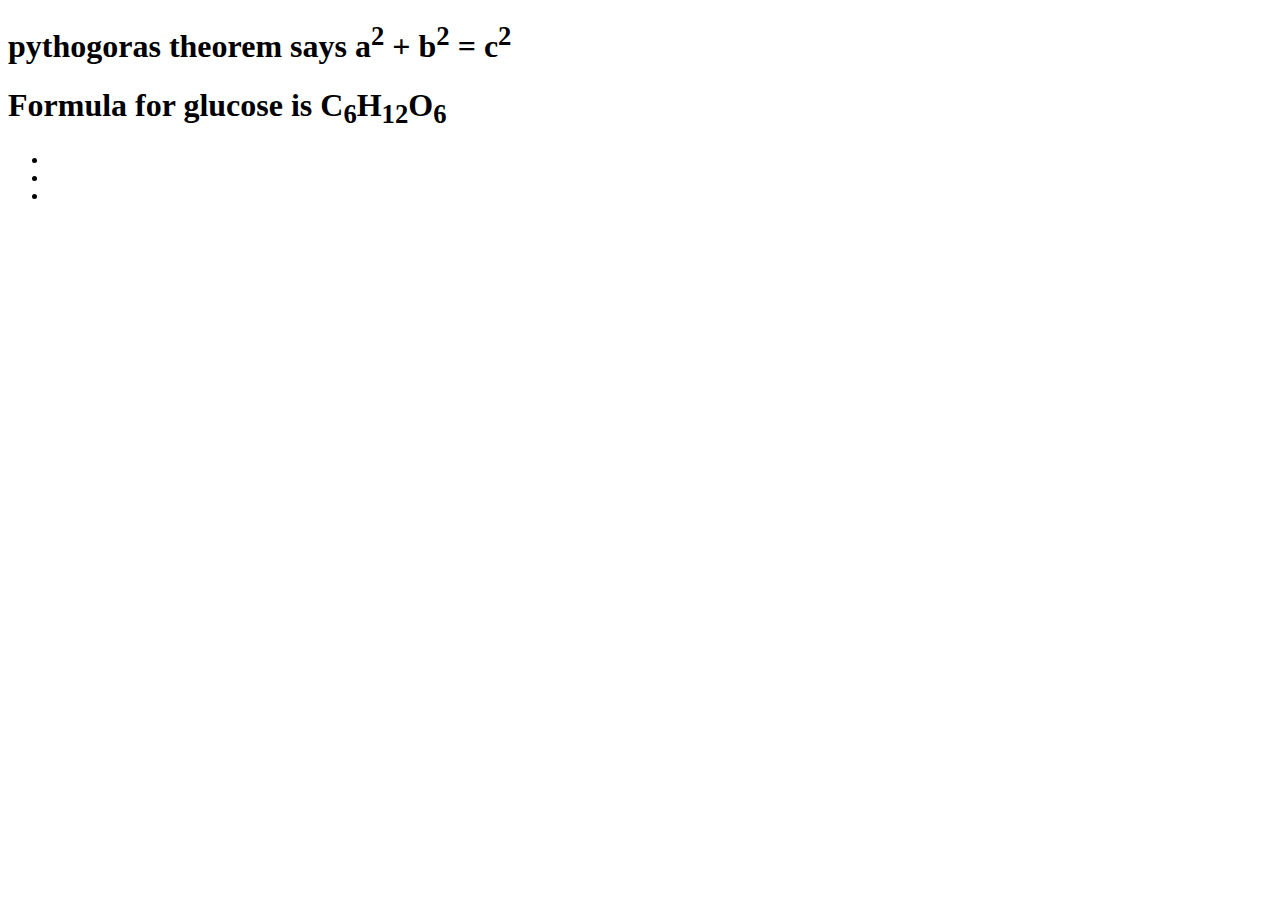
<file: day3.html>
<!DOCTYPE html>
<html lang="en">
<head>
    <meta charset="UTF-8">
    <meta name="viewport" content="width=device-width, initial-scale=1.0">
    <title>Document</title>
</head>
<body>
    <h1>pythogoras theorem says a<sup>2</sup> + b<sup>2</sup> = c<sup>2</sup></h1>
    <h1>Formula for glucose is C<sub>6</sub>H<sub>12</sub>O<sub>6</sub></h1>
    <!-- div.container>ul>li.item$*3 -->
    <div class="container">
        <ul>
            <li class="li items1"></li>
            <li class="li items2"></li>
            <li class="li items3"></li>
        </ul>
    </div>
</body>
</html>
</file>
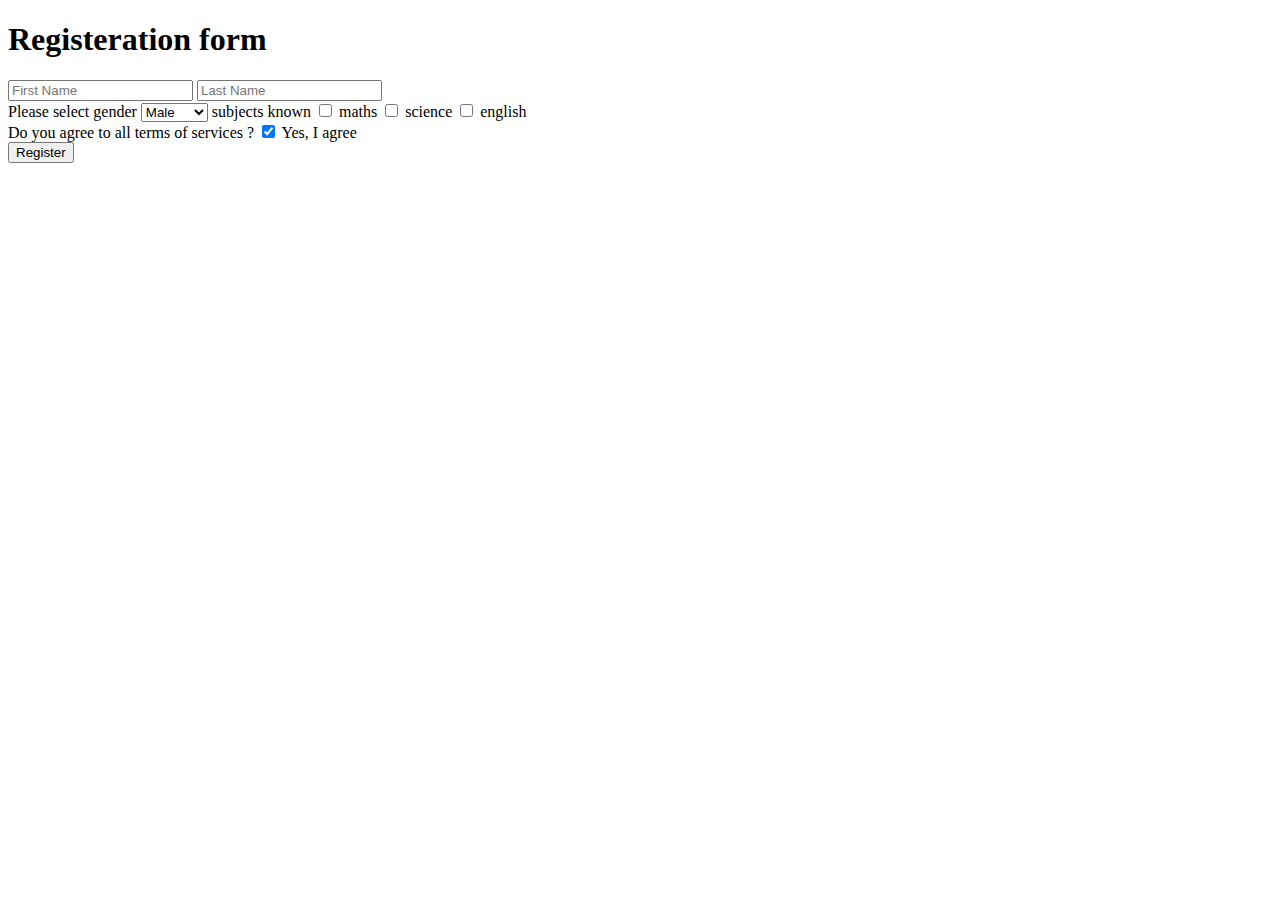
<file: day4.html>
<!DOCTYPE html>
<html lang="en">
<head>
    <meta charset="UTF-8">
    <meta name="viewport" content="width=device-width, initial-scale=1.0">
    <title>Document</title>
</head>
<body>
    <!-- <table border="solid">
        <caption>A test with merged cells</caption>
        <tr>
            <td rowspan="2"></td>
            <td colspan="2">Average</td>
            <td rowspan="2">Red eyes</td>
        </tr>
        <tr>
            <td>Height</td>
            <td>Weight</td>
        </tr>
        <tr>
            <td>Males</td>
            <td>1.9</td>
            <td>0.003</td>
            <td>40%</td>
        </tr>
        <tr>
            <td>Females</td>
            <td>1.7</td>
            <td>0.002</td>
            <td>43%</td>
        </tr>
    </table> -->
    <!-- <form action="/server">
        <select name="profession" id="profession">
            <option value=""></option>
            <option value="btech">btech</option>
            <option value="mtech">mtech</option>
        </select>
        <input type="submit">

    </form> -->
    <form action="/server">
        <h1>Registeration form</h1>
        <label for="firstname"></label>
        <input type="text" name="fname" id="firstname" placeholder="First Name">
        <label for="lastname"></label>
        <input type="text" name="lname" id="lastname" placeholder="Last Name">
        <br>
        <label for="gender">Please select gender </label>
            <select name="gender" id="gender">
                <option value="Male">Male</option>
                <option value="Female">Female</option>
            </select>
        <label for="check">subjects known</label>
        <input type="checkbox" name="sub" id="check" value="maths">
        maths
        <input type="checkbox" name="sub" id="check" value="science">
        science
        <input type="checkbox" name="sub" id="check" value="english">
        english
        <br>
        <label for="agreement">Do you agree to all terms of services ?</label>
        <input type="checkbox" name="agree" id="agreement" checked>
        Yes, I  agree
        <br>
        <!-- <button type="submit">Register</button> -->
         <button>Register</button>
        </label>
    </form>
</body>
</html>
</file>
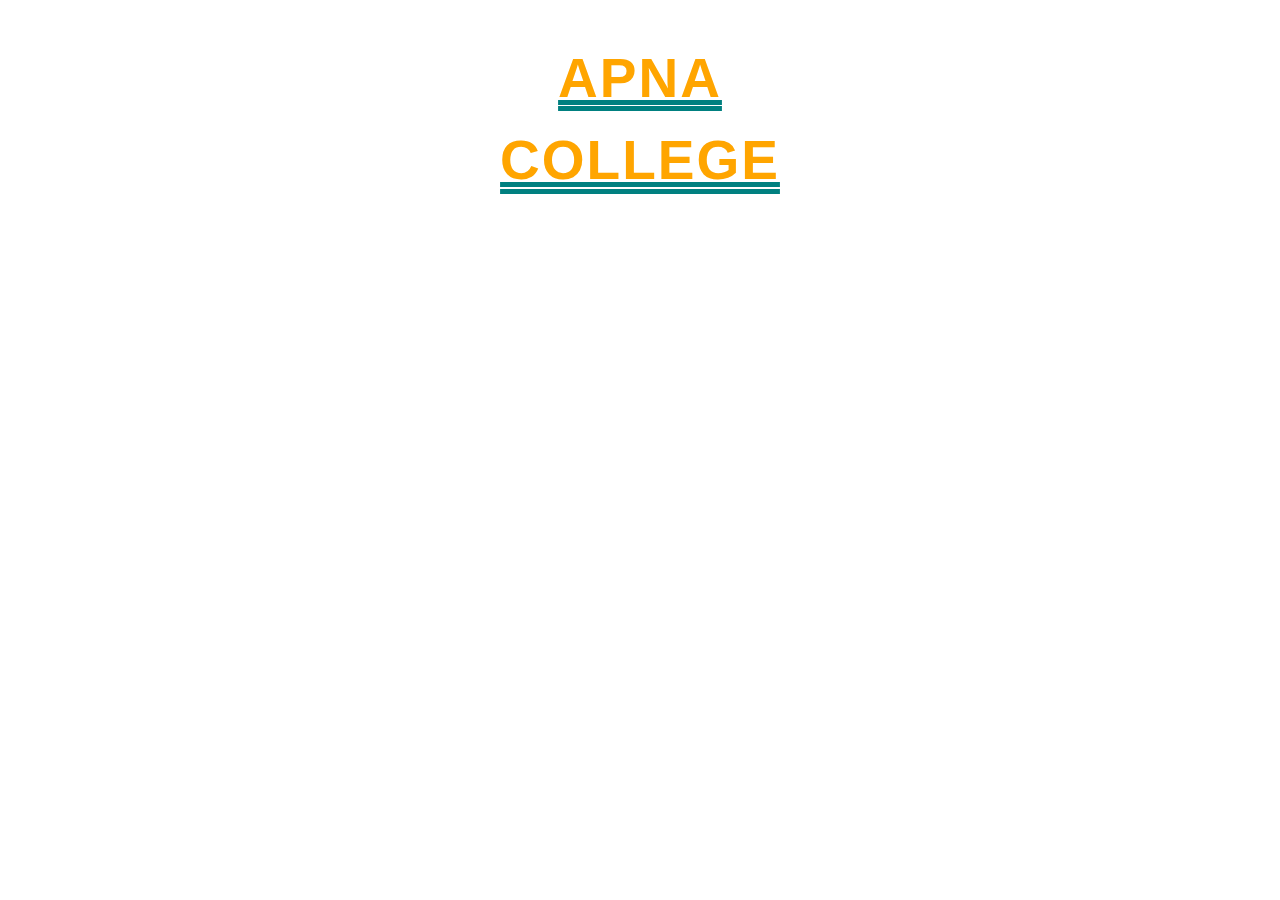
<file: day5.html>
<!DOCTYPE html>
<html lang="en">
<head>
    <meta charset="UTF-8">
    <meta name="viewport" content="width='device-width', initial-scale=1.0">
    <title>Document</title>
    <style>
        h1{
            color: orange;
            text-align: center;
            text-decoration: teal double underline;
            font-family: league system-ui, -apple-system, BlinkMacSystemFont, 'Segoe UI', Roboto, Oxygen, Ubuntu, Cantarell, 'Open Sans', 'Helvetica Neue', sans-serif;
            font-weight: 900;
            font-size: 55px;
            letter-spacing: 2px;
            line-height: 1.5;
            text-transform: uppercase;
        }
    </style>
</head>
<body>
    <h1>apna <br>college</h1>
</body>
</html>
</file>
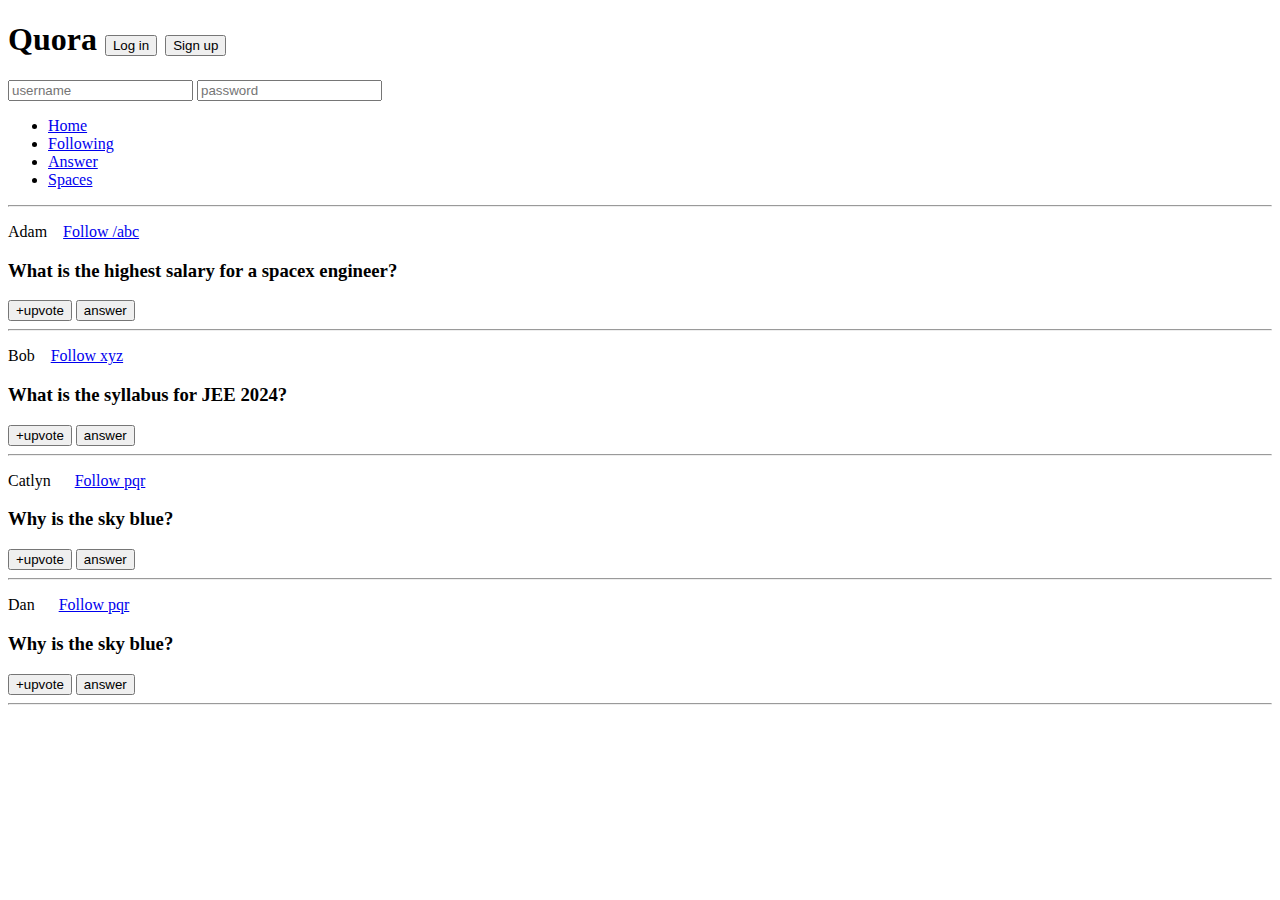
<file: day6.html>
<!DOCTYPE html>
<html lang="en">
  <head>
    <meta charset="UTF-8" />
    <meta http-equiv="X-UA-Compatible" content="IE=edge" />
    <meta name="viewport" content="width=device-width, initial-scale=1.0" />
    <title>CSS Chapter2</title>
  </head>
  <body>
    <header>
        <h1>Quora 
            <button id="login">Log in</button>
            <button id="signup">Sign up</button>
        </h1>
        <div>
            <input type="text" placeholder="username">
            <input type="password" placeholder="password">
        </div>
        <nav>
            <ul>
                <li><a href="/home">Home</a></li>
                <li><a href="/following">Following</a></li>
                <li><a href="/answer">Answer</a></li>
                <li><a href="/spaces">Spaces</a></li>
            </ul>
        </nav>
        <hr>
    </header>
    <main>
        <p>
        Adam &nbsp;&nbsp;
        <a class="follow" href="/adam">Follow /abc</a></span>
        </p>
        <h3>What is the highest salary for a spacex engineer?</h3>
        <span>
            <button>+upvote</button>
            <button>answer</button>
        </span>
        <hr />

        <p>
        Bob &nbsp;&nbsp;
        <a class="follow" href="/bob">Follow xyz</a>
        </p>
        <h3>What is the syllabus for JEE 2024?</h3>
        <span>
            <button>+upvote</button>
            <button>answer</button>
        </span>
        <hr />

        <p>
        Catlyn &nbsp;&nbsp;&nbsp;&nbsp;
        <a class="follow" href="/catlyn">Follow pqr</a>
        </p>
        <h3>Why is the sky blue?</h3>
        <span>
            <button>+upvote</button>
            <button>answer</button>
        </span>
        <hr />

        <p>
            Dan &nbsp;&nbsp;&nbsp;&nbsp;
            <a class="follow" href="/dan">Follow pqr</a>
            </p>
            <h3>Why is the sky blue?</h3>
            <span>
                <button>+upvote</button>
                <button>answer</button>
            </span>
            <hr />
    </main>
  </body>
</html>
</file>
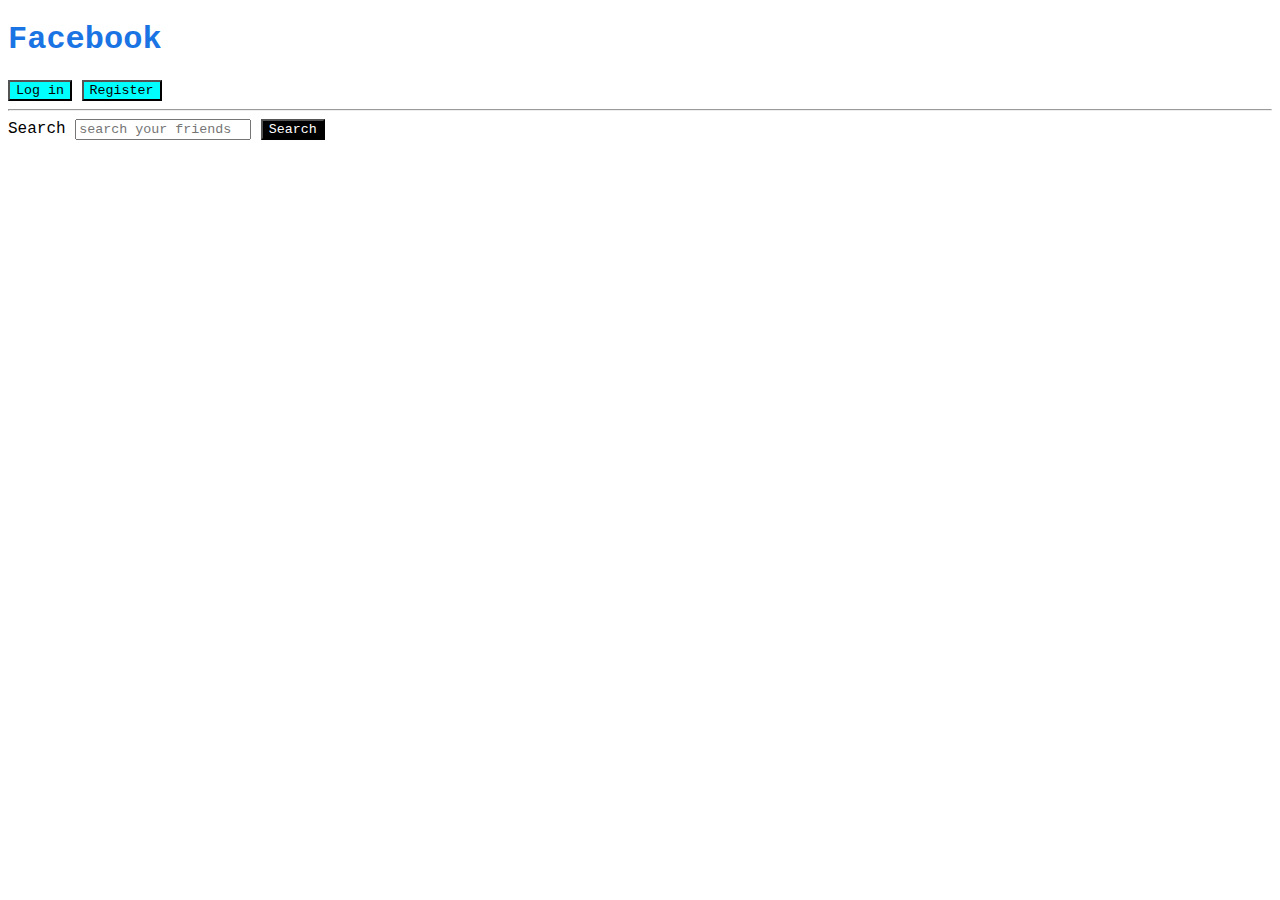
<file: day6_practice.html>
<!DOCTYPE html>
<html lang="en">
  <head>
    <meta charset="UTF-8" />
    <meta http-equiv="X-UA-Compatible" content="IE=edge" />
    <meta name="viewport" content="width=device-width, initial-scale=1.0" />
    <title>Practice Qs</title>
    <link rel="stylesheet" href="day6.css">
  </head>
  <body>
    <h1>Facebook</h1>
    <button class="userbtn">Log in</button>
    <button class="userbtn">Register</button>
    <hr />
    <label for="search">Search</label>
    <input placeholder="search your friends" id="search" />
    <button id="searchbtn">Search</button>
  </body>
</html>
</file>
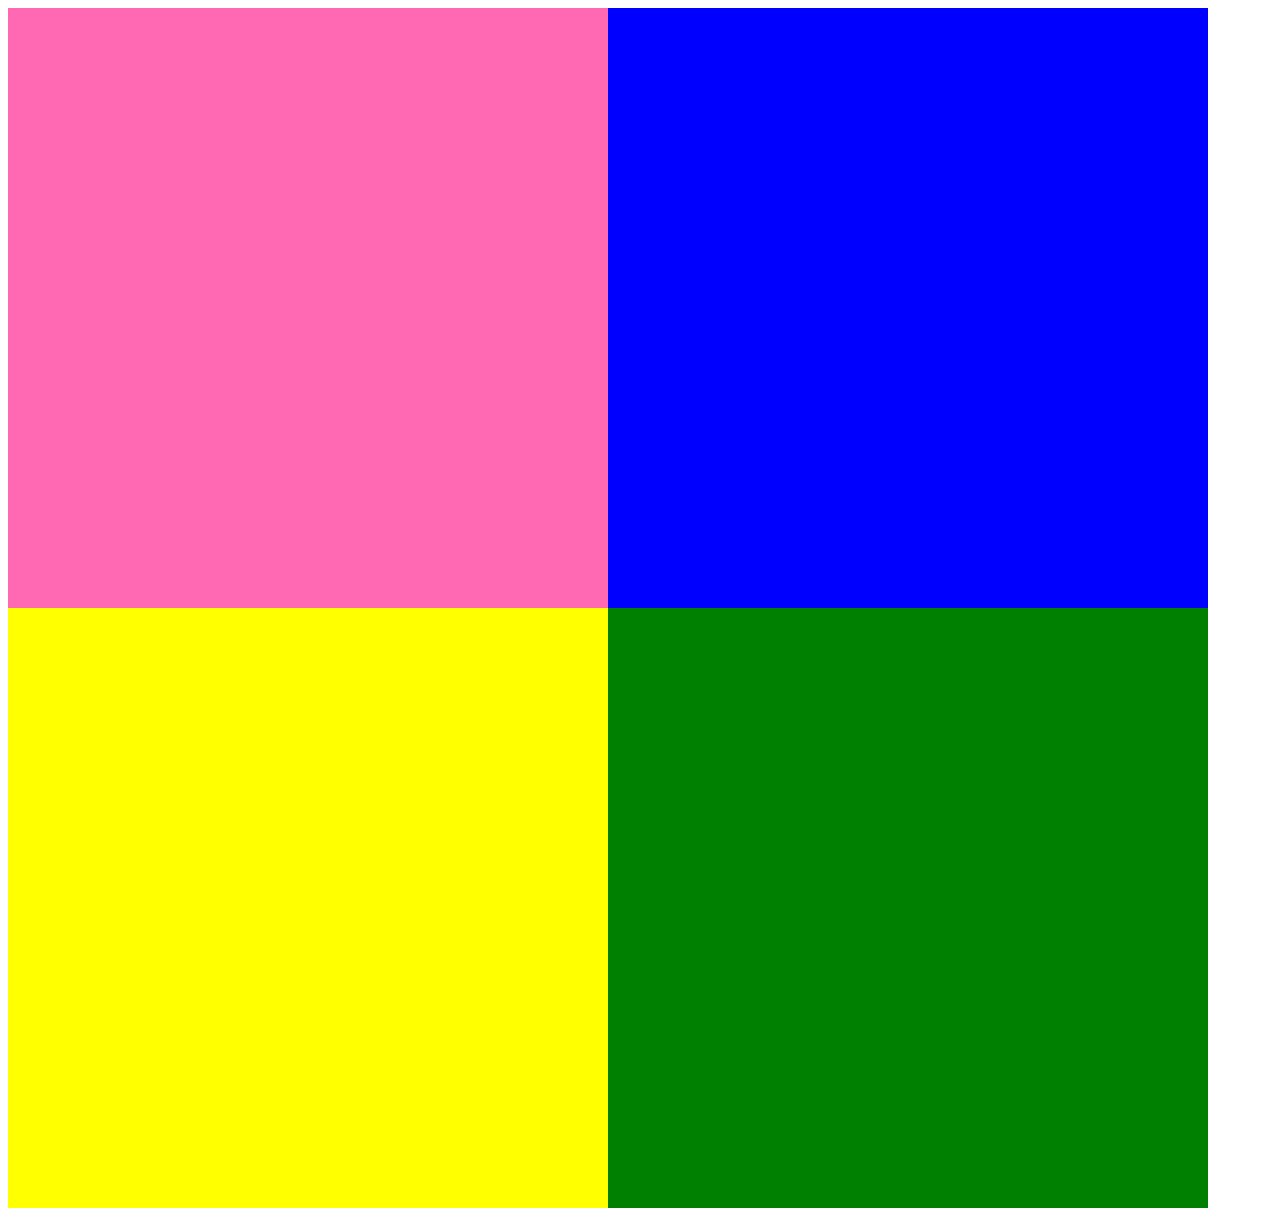
<file: day7.html>
<!DOCTYPE html>
<html lang="en">
<head>
    <meta charset="UTF-8">
    <meta name="viewport" content="width=device-width, initial-scale=1.0">
    <title>Document</title>
    <link rel="stylesheet" href="day7.css">
</head>
<body>
    <div>
        <div class="hello1"></div>
        <div class="hello2"></div>
        <div class="hello3"></div>
        <div class="hello4"></div>
</body>
</html>
</file>
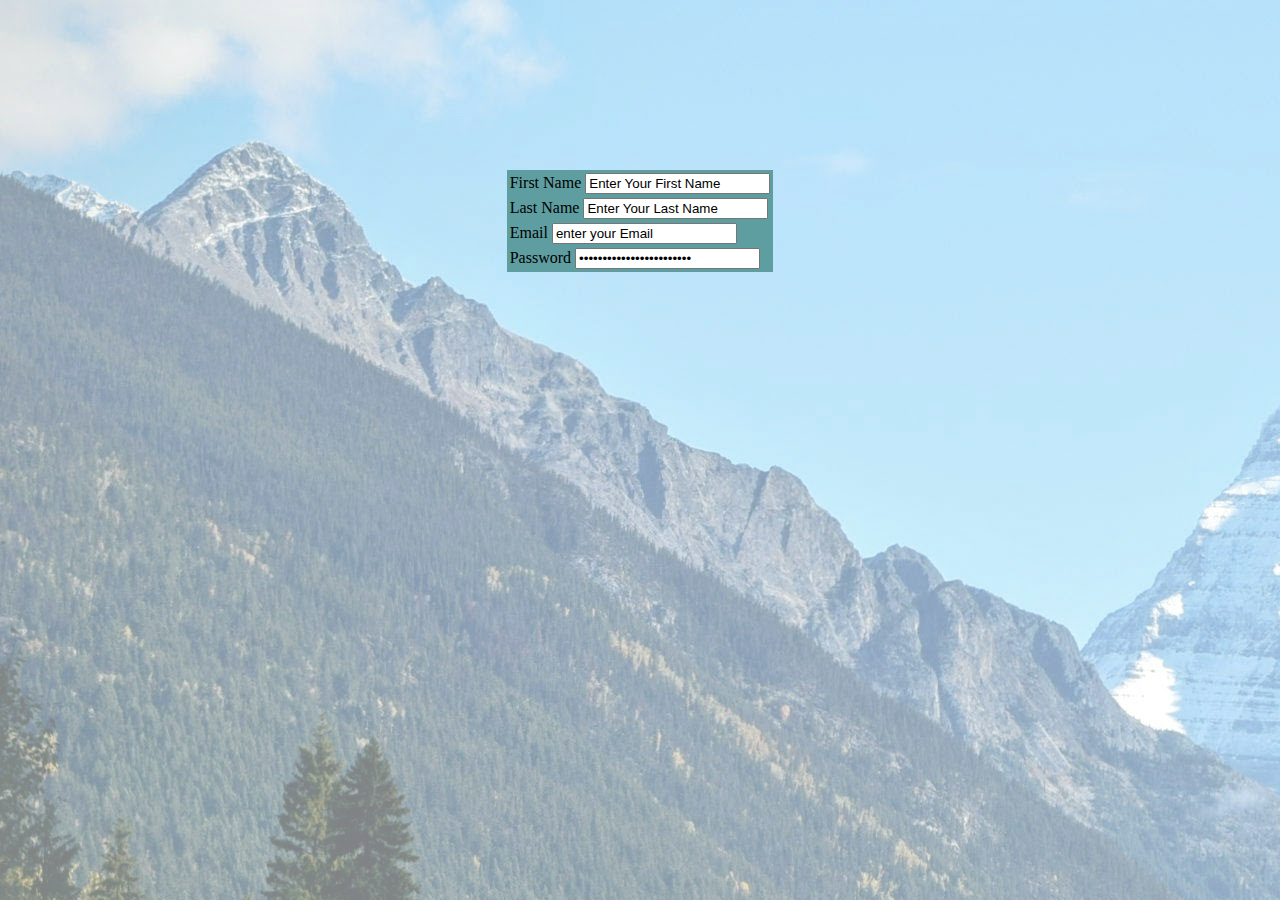
<file: index1.html>
<html>
    <head>
        <title>Forms</title>
        <style>
            body{
                /* background-image: url(/images/mountain.jpg);
                background-blend-mode: lighten; */
                background-image: linear-gradient(rgba(255, 255, 255, 0.5), rgba(255, 255, 255, 0.5)), url(/images/mountain.jpg);

            }
            table{
                background-color: cadetblue;
            }
        </style>
    </head>
    <body><center>
        <br><br><br><br><br>
        <table>
            <form>
                <tr>
                    <td>
                        <label for="fname">First Name</label>
                        <input type="text" name="fname" value="Enter Your First Name">
                    </td></tr><br>
                    <tr>
                    <td>
                        <label for="lname">Last Name</label>
                        <input type="text" name="lname" value="Enter Your Last Name">
                    </td></tr><br>
                    <tr>
                    <td>
                        <label for="email">Email</label>
                        <input type="email" name="email" value="enter your Email">
                    </td></tr><br>
                    <tr>
                    <td>
                        <label for="password">Password</label>
                        <input type="password" name="password" value="enter your passowrd here">
                    </td></tr><br>
                </tr>
            </form>
        </table>
        </center>
    </body>
</html>
</file>
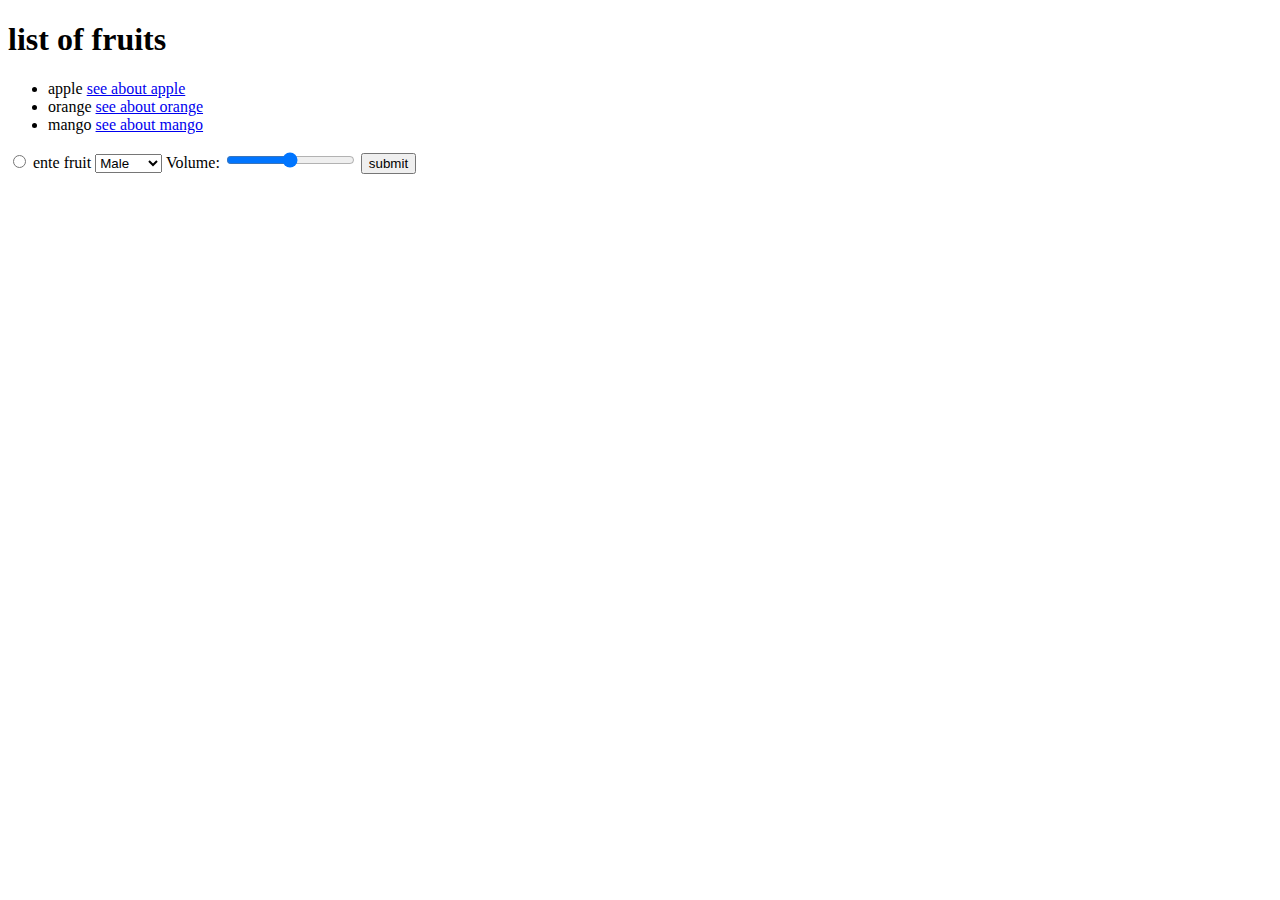
<file: practice.html>
<!DOCTYPE html>
<html lang="en">
<head>
    <meta charset="UTF-8">
    <meta name="viewport" content="width=device-width, initial-scale=1.0">
    <title>Document</title>
    <link rel="stylesheet" href="">
</head>
<body>
    <h1>list of fruits</h1>
    <ul>
        <li>
            apple
            <a href="https://en.wikipedia.org/wiki/Apple">see about apple</a>
        </li>
        <li>orange
            <a href="https://en.wikipedia.org/wiki/Apple">see about orange</a>
        </li>
        <li>
            mango
            <a href="https://en.wikipedia.org/wiki/Mango">see about mango</a>
        </li>
    </ul>
    <form action="">
        <input type="radio" name="fruit" id="fruit" value="apple"> ente fruit
        <!-- <label for="fruit">ente fruit</label> -->
        <!-- <input type="submit"> -->
         <select name="gender" id="gender">
                <option value="Male">Male</option>
                <option value="Female">Female</option>
            </select>
            <label for="volume">Volume:</label>
<input type="range" id="volume" name="volume" min="0" max="100" value="50" step="10">

        <button type="submit">submit</button>
    </form>
</body>
</html>
</file>
<file: day6.css>
*{
    font-family: 'Courier New', Courier, monospace;
}

h1 {
    color: #1b74e4;
}

#searchbtn {
    background-color: black;
    color: white;
}

.userbtn {
    background-color: aqua;
}
</file>
<file: day7.css>
div{
    height: 1200px;
    width:1200px;
}
.hello1{
    height: 600px;
    width: 600px;
    float: left;
    background-color: hotpink;
}
.hello2{
    height: 600px;
    width: 600px;
    float: right;
    background-color: blue;
}

.hello3{
    height: 600px;
    width: 600px;
    float: left;
    background-color: yellow;
}

.hello4{
    height: 600px;
    width: 600px;
    float: right;
    background-color: green;
}
</file>
